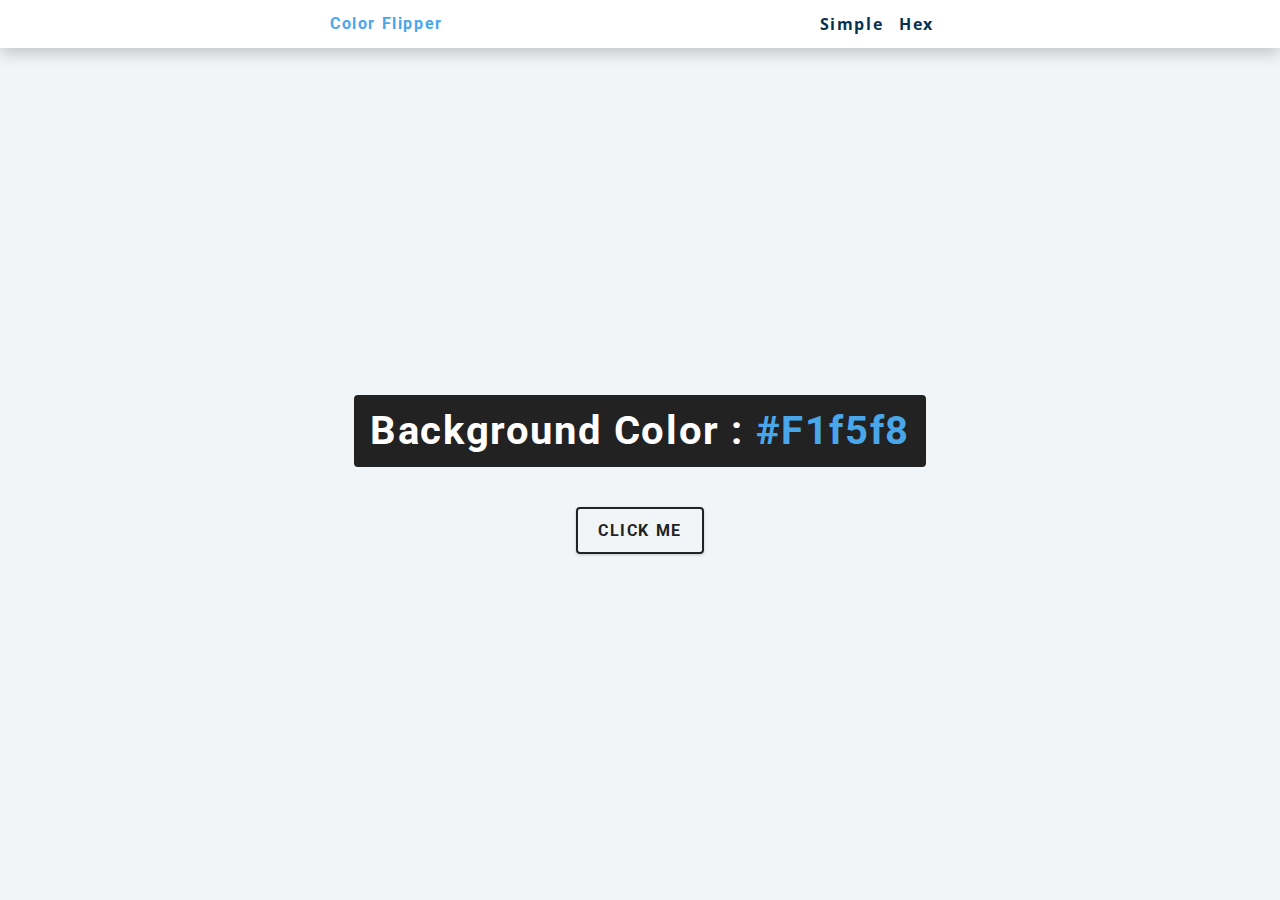
<file: index.html>
<!DOCTYPE html>
<html lang="en">
  <head>
    <meta charset="UTF-8" />
    <meta http-equiv="X-UA-Compatible" content="IE=edge" />
    <meta name="viewport" content="width=device-width, initial-scale=1.0" />
    <title>Color Flipper</title>
    <link rel="stylesheet" href="style.css" />
  </head>
  <body>
    <nav>
      <div class="nav-center">
        <h4>color flipper</h4>
        <ul class="nav-links">
          <li>
            <a href="index.html">simple</a>
          </li>
          <li>
            <a href="hex.html">hex</a>
          </li>
        </ul>
      </div>
    </nav>
    <main>
      <div class="container">
        <h2>background color : <span class="color"> #f1f5f8 </span></h2>
        <button class="btn btn-hero" id="btn">Click me</button>
      </div>
    </main>
    <script src="app.js"></script>
  </body>
</html>
</file>
<file: style.css>
@import url("https://fonts.googleapis.com/css?family=Open+Sans|Roboto:400,700&display=swap");

:root {
  /* dark shades of primary color*/
  --clr-primary-1: hsl(205, 86%, 17%);
  --clr-primary-2: hsl(205, 77%, 27%);
  --clr-primary-3: hsl(205, 72%, 37%);
  --clr-primary-4: hsl(205, 63%, 48%);
  /* primary/main color */
  --clr-primary-5: hsl(205, 78%, 60%);
  /* lighter shades of primary color */
  --clr-primary-6: hsl(205, 89%, 70%);
  --clr-primary-7: hsl(205, 90%, 76%);
  --clr-primary-8: hsl(205, 86%, 81%);
  --clr-primary-9: hsl(205, 90%, 88%);
  --clr-primary-10: hsl(205, 100%, 96%);
  /* darkest grey - used for headings */
  --clr-grey-1: hsl(209, 61%, 16%);
  --clr-grey-2: hsl(211, 39%, 23%);
  --clr-grey-3: hsl(209, 34%, 30%);
  --clr-grey-4: hsl(209, 28%, 39%);
  /* grey used for paragraphs */
  --clr-grey-5: hsl(210, 22%, 49%);
  --clr-grey-6: hsl(209, 23%, 60%);
  --clr-grey-7: hsl(211, 27%, 70%);
  --clr-grey-8: hsl(210, 31%, 80%);
  --clr-grey-9: hsl(212, 33%, 89%);
  --clr-grey-10: hsl(210, 36%, 96%);
  --clr-white: #fff;
  --clr-red-dark: hsl(360, 67%, 44%);
  --clr-red-light: hsl(360, 71%, 66%);
  --clr-green-dark: hsl(125, 67%, 44%);
  --clr-green-light: hsl(125, 71%, 66%);
  --clr-black: #222;
  --ff-primary: "Roboto", sans-serif;
  --ff-secondary: "Open Sans", sans-serif;
  --transition: all 0.3s linear;
  --spacing: 0.1rem;
  --radius: 0.25rem;
  --light-shadow: 0 5px 15px rgba(0, 0, 0, 0.1);
  --dark-shadow: 0 5px 15px rgba(0, 0, 0, 0.2);
  --max-width: 1170px;
  --fixed-width: 620px;
}
*,
::after,
::before {
  margin: 0;
  padding: 0;
  box-sizing: border-box;
}
body {
  font-family: var(--ff-secondary);
  background: var(--clr-grey-10);
  color: var(--clr-grey-1);
  line-height: 1.5;
  font-size: 0.875rem;
}
ul {
  list-style-type: none;
}
a {
  text-decoration: none;
}
h1,
h2,
h3,
h4 {
  letter-spacing: var(--spacing);
  text-transform: capitalize;
  line-height: 1.25;
  margin-bottom: 0.75rem;
  font-family: var(--ff-primary);
}
h1 {
  font-size: 3rem;
}
h2 {
  font-size: 2rem;
}
h3 {
  font-size: 1.25rem;
}
h4 {
  font-size: 0.875rem;
}
p {
  margin-bottom: 1.25rem;
  color: var(--clr-grey-5);
}
@media screen and (min-width: 800px) {
  h1 {
    font-size: 4rem;
  }
  h2 {
    font-size: 2.5rem;
  }
  h3 {
    font-size: 1.75rem;
  }
  h4 {
    font-size: 1rem;
  }
  body {
    font-size: 1rem;
  }
  h1,
  h2,
  h3,
  h4 {
    line-height: 1;
  }
}
/*  global classes */

/* section */
.section {
  padding: 5rem 0;
}

.section-center {
  width: 90vw;
  margin: 0 auto;
  max-width: 1170px;
}
@media screen and (min-width: 992px) {
  .section-center {
    width: 95vw;
  }
}
main {
  min-height: 100vh;
  display: grid;
  place-items: center;
}

/*
=============== 
Nav
===============
*/
nav {
  background: var(--clr-white);
  height: 3rem;
  display: grid;
  align-items: center;
  box-shadow: var(--dark-shadow);
}
.nav-center {
  width: 90vw;
  max-width: var(--fixed-width);
  margin: 0 auto;
  display: flex;
  align-items: center;
  justify-content: space-between;
}
.nav-center h4 {
  margin-bottom: 0;
  color: var(--clr-primary-5);
}
.nav-links {
  display: flex;
}
nav a {
  text-transform: capitalize;
  font-weight: 700;
  font-size: 1rem;
  color: var(--clr-primary-1);
  letter-spacing: var(--spacing);
  margin-right: 1rem;
}
nav a:hover {
  color: var(--clr-primary-5);
}
/*
=============== 
Container
===============
*/
main {
  min-height: calc(100vh - 3rem);
  display: grid;
  place-items: center;
}
.container {
  text-align: center;
}
.container h2 {
  background: var(--clr-black);
  color: var(--clr-white);
  padding: 1rem;
  border-radius: var(--radius);
  margin-bottom: 2.5rem;
}
.color {
  color: var(--clr-primary-5);
}
.btn-hero {
  font-family: var(--ff-primary);
  text-transform: uppercase;
  background: transparent;
  color: var(--clr-black);
  letter-spacing: var(--spacing);
  display: inline-block;
  font-weight: 700;
  transition: var(--transition);
  border: 2px solid var(--clr-black);
  cursor: pointer;
  box-shadow: 0 1px 3px rgba(0, 0, 0, 0.2);
  border-radius: var(--radius);
  font-size: 1rem;
  padding: 0.75rem 1.25rem;
}
.btn-hero:hover {
  color: var(--clr-white);
  background: var(--clr-black);
}
</file>
